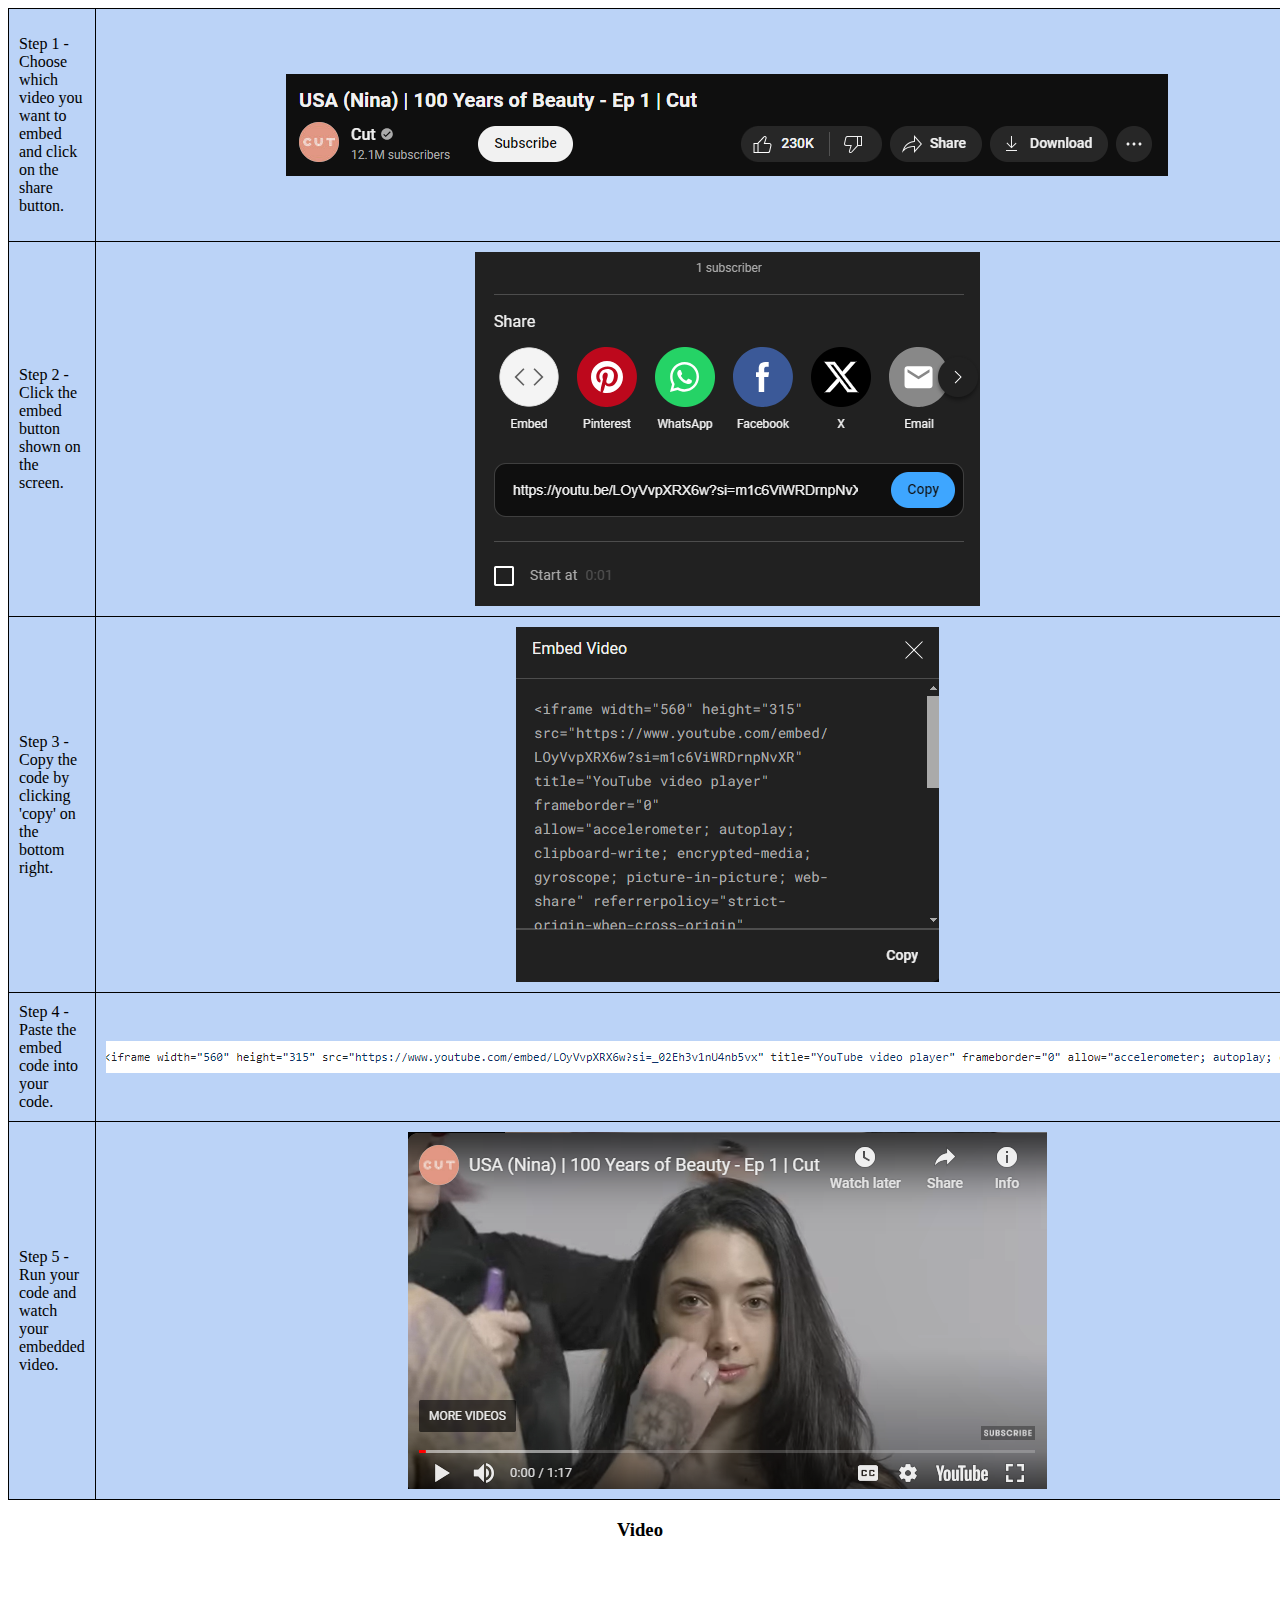
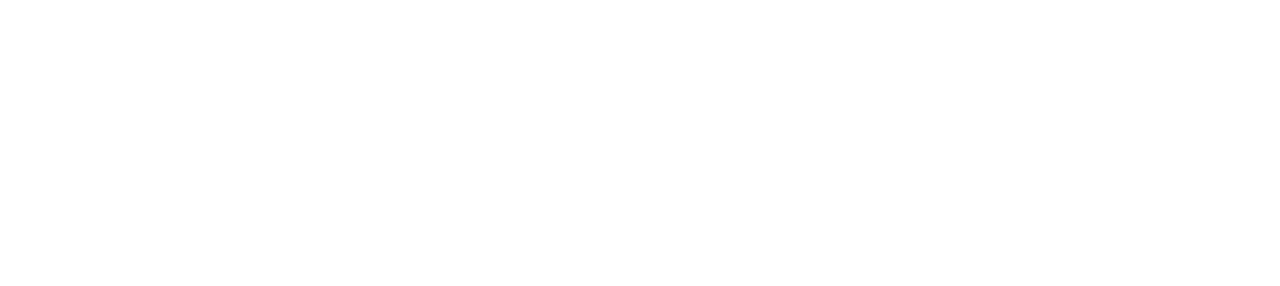
<file: index.html>
<!DOCTYPE html>
<html>
<head><link rel="stylesheet" type="text/css" href="styles.css">
    </head>
<body>
    <table>
        <tr>
            <td><p>Step 1 - Choose which video you want to embed and click on the share button.</p></td>
            <td>
                <img src="Step1.png">
            </td>
        </tr>
        <tr>
            <td>Step 2 - Click the embed button shown on the screen.</td>
            <td>
                <img src="Step2.png">
            </td>
        </tr>
        <tr>
            <td>Step 3 - Copy the code by clicking 'copy' on the bottom right.</td>
            <td>
                <img src="Step3.png">
            </td>
        </tr>
        <tr>
            <td>Step 4 - Paste the embed code into your code.</td>
            <td>
                <img src="Step4.png">
            </td>
        </tr>
        <tr>
            <td>Step 5 - Run your code and watch your embedded video.</td>
            <td>
                <img src="Step5.png">
            </td>
        </tr>
    </table>
    
    <center>
    <h3>Video</h3>
    <iframe width="560" height="315" src="https://www.youtube.com/embed/LOyVvpXRX6w?si=_02Eh3v1nU4nb5vx" title="YouTube video player" frameborder="0" allow="accelerometer; autoplay; clipboard-write; encrypted-media; gyroscope; picture-in-picture; web-share" referrerpolicy="strict-origin-when-cross-origin" allowfullscreen></iframe>
    </center>
       </body>
</html>
</file>
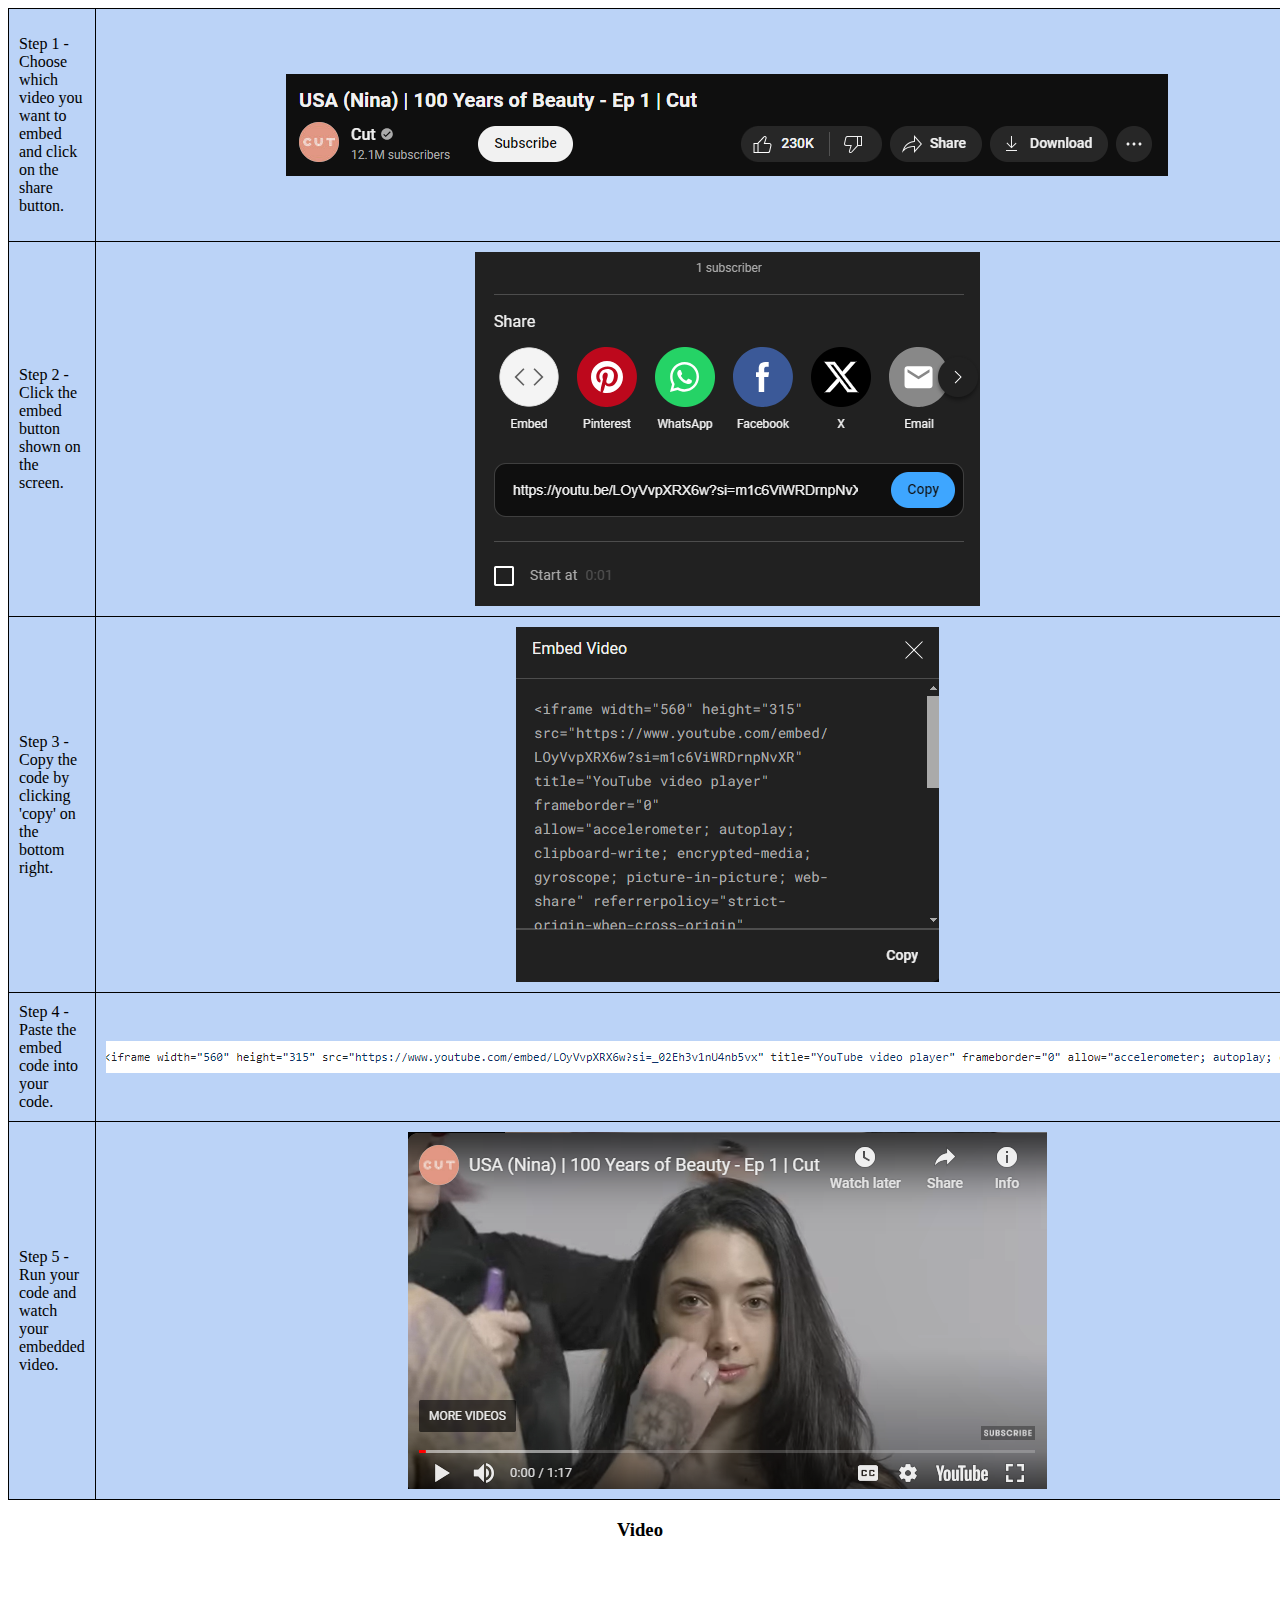
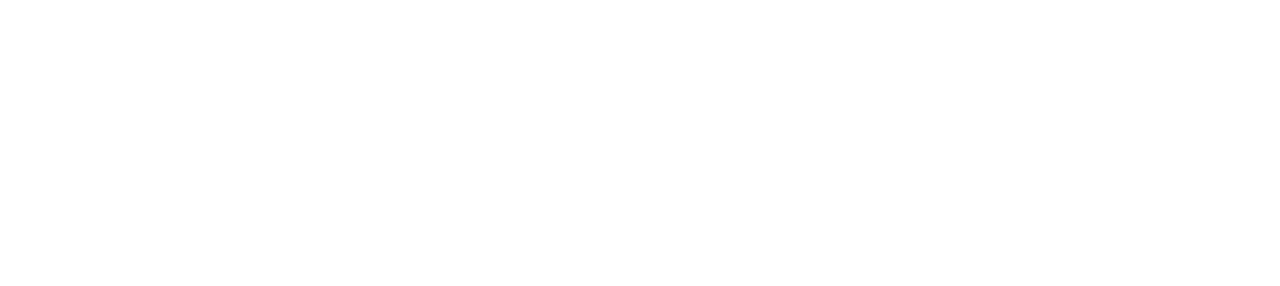
<file: video.html>
<!DOCTYPE html>
<html>
<head><link rel="stylesheet" type="text/css" href="styles.css">
    </head>
<body>
    
    <table>
        <tr>
            <td><p>Step 1 - Choose which video you want to embed and click on the share button.</p></td>
            <td>
                <img src="Step1.png">
            </td>
        </tr>
        <tr>
            <td>Step 2 - Click the embed button shown on the screen.</td>
            <td>
                <img src="Step2.png">
            </td>
        </tr>
        <tr>
            <td>Step 3 - Copy the code by clicking 'copy' on the bottom right.</td>
            <td>
                <img src="Step3.png">
            </td>
        </tr>
        <tr>
            <td>Step 4 - Paste the embed code into your code.</td>
            <td>
                <img src="Step4.png">
            </td>
        </tr>
        <tr>
            <td>Step 5 - Run your code and watch your embedded video.</td>
            <td>
                <img src="Step5.png">
            </td>
        </tr>
    </table>
    
    <center>
    <h3>Video</h3>
    <iframe width="560" height="315" src="https://www.youtube.com/embed/LOyVvpXRX6w?si=_02Eh3v1nU4nb5vx" title="YouTube video player" frameborder="0" allow="accelerometer; autoplay; clipboard-write; encrypted-media; gyroscope; picture-in-picture; web-share" referrerpolicy="strict-origin-when-cross-origin" allowfullscreen></iframe>
    </center>
       </body>
</html>
</file>
<file: styles.css>
table, th, td{
    border: 1px solid black;
    border-collapse: collapse;
    background-color: #bbd3f7
}
td{
    padding: 10px;  
    align-items: center;
}
td img{
    display: block;
    margin-left: auto;
    margin-right: auto;
    
}
</file>
